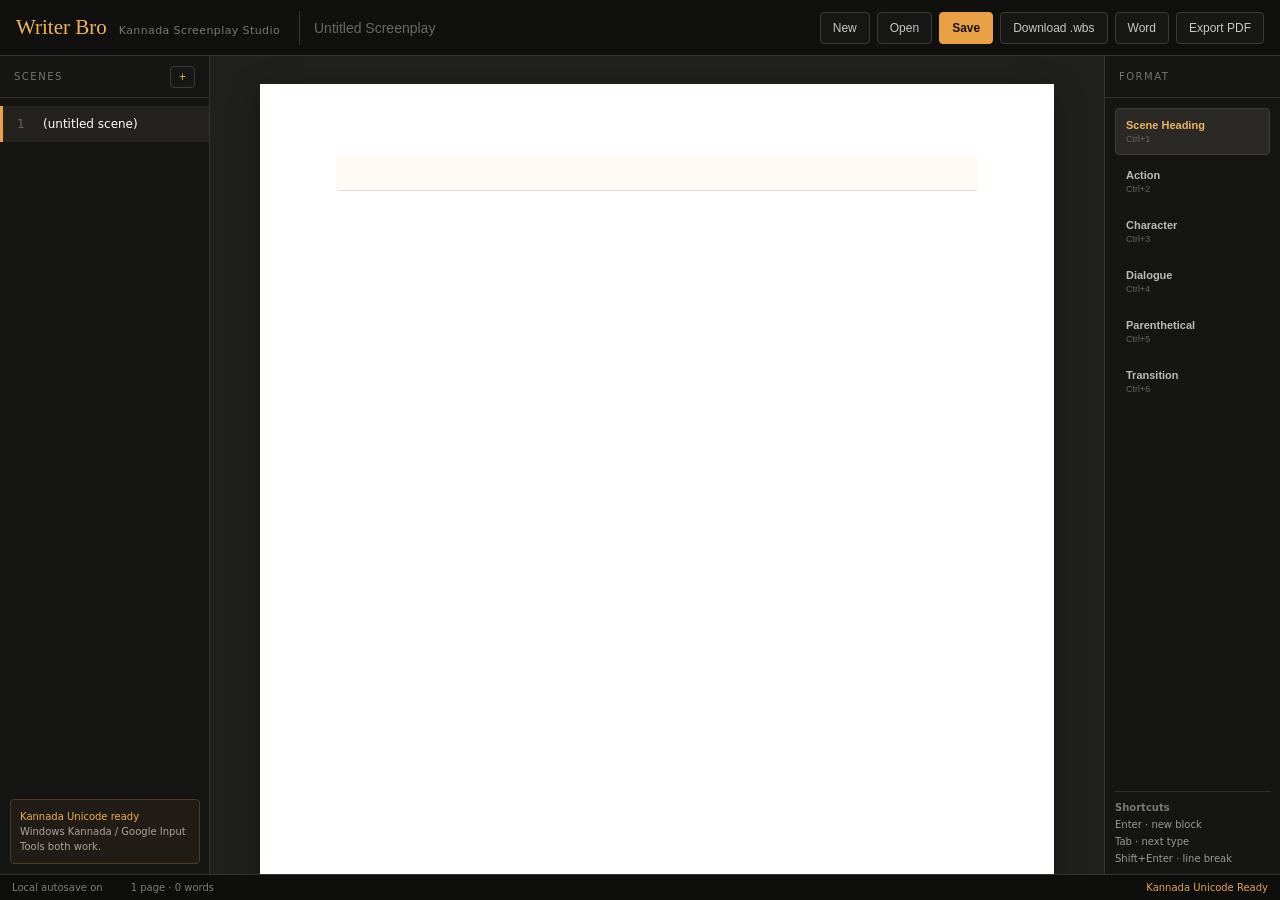
<file: index.html>
<!doctype html>
<html lang="kn">
<head>
  <meta charset="utf-8">
  <meta name="viewport" content="width=device-width,initial-scale=1">
  <meta name="theme-color" content="#121212">
  <title>Writer Bro — Kannada Screenplay Studio</title>
  <link rel="manifest" href="manifest.json">
  <link rel="stylesheet" href="style.css">
</head>
<body>
<header class="topbar">
  <div class="brand"><span>Writer Bro</span><small>Kannada Screenplay Studio</small></div>
  <input id="title" class="title" placeholder="Untitled Screenplay" aria-label="Script title">
  <div class="top-actions">
    <button id="newBtn">New</button><button id="openBtn">Open</button><button id="saveBtn" class="primary">Save</button>
    <button id="wbsBtn">Download .wbs</button><button id="wordBtn">Word</button><button id="pdfBtn">Export PDF</button>
  </div>
</header>
<div class="app">
  <aside class="sidebar left">
    <div class="side-head"><span>SCENES</span><button id="addScene" title="Add scene">+</button></div>
    <div id="sceneList" class="scene-list"></div>
    <div class="left-foot"><div class="tip">Kannada Unicode ready<br><span>Windows Kannada / Google Input Tools both work.</span></div></div>
  </aside>
  <main id="workspace" class="workspace">
    <div id="pages" class="pages"></div>
  </main>
  <aside class="sidebar right">
    <div class="side-head"><span>FORMAT</span></div>
    <div class="format-list">
      <button data-type="scene" class="fmt active"><b>Scene Heading</b><small>Ctrl+1</small></button>
      <button data-type="action" class="fmt"><b>Action</b><small>Ctrl+2</small></button>
      <button data-type="character" class="fmt"><b>Character</b><small>Ctrl+3</small></button>
      <button data-type="dialogue" class="fmt"><b>Dialogue</b><small>Ctrl+4</small></button>
      <button data-type="parenthetical" class="fmt"><b>Parenthetical</b><small>Ctrl+5</small></button>
      <button data-type="transition" class="fmt"><b>Transition</b><small>Ctrl+6</small></button>
    </div>
    <div class="right-foot">
      <div><b>Shortcuts</b><span>Enter · new block</span><span>Tab · next type</span><span>Shift+Enter · line break</span></div>
    </div>
  </aside>
</div>
<footer class="status"><span id="saveState">Local autosave on</span><span id="stats">1 page · 0 words</span><span>Kannada Unicode Ready</span></footer>
<input id="fileInput" type="file" accept=".wbs,.json" hidden>
<script>
// Remove any service worker left by older Writer Bro builds so the editor always loads current files.
if ('serviceWorker' in navigator) {
  navigator.serviceWorker.getRegistrations().then(rs => rs.forEach(r => r.unregister())).catch(()=>{});
  if (window.caches) caches.keys().then(keys => Promise.all(keys.map(k => caches.delete(k)))).catch(()=>{});
}
</script>
<script src="app.js?v=20260913-01"></script>
</body>
</html>
</file>
<file: style.css>
*{box-sizing:border-box}html,body{margin:0;height:100%;font-family:"Noto Sans Kannada","Nirmala UI","Tunga",system-ui,sans-serif;color:#eee;background:#20201c}body{overflow:hidden}.topbar{height:56px;background:#10100f;border-bottom:1px solid #34332e;display:flex;align-items:center;gap:18px;padding:0 16px;position:relative;z-index:5}.brand{min-width:265px;display:flex;align-items:baseline;gap:12px}.brand span{font-family:Georgia,serif;font-size:21px;color:#f0b35b}.brand small{color:#777;font-size:11px;letter-spacing:.4px}.title{height:34px;flex:1;max-width:420px;background:transparent;border:0;border-left:1px solid #373630;padding:0 14px;color:#ddd;font-size:14px;outline:none}.title::placeholder{color:#696862}.top-actions{margin-left:auto;display:flex;gap:7px;flex-wrap:wrap}.top-actions button,.side-head button{background:#171715;border:1px solid #3b3a35;color:#c9c8c2;border-radius:4px;padding:8px 12px;font-size:12px;cursor:pointer}.top-actions button:hover{border-color:#68665e;color:#fff}.top-actions .primary{background:#eaa044;border-color:#eaa044;color:#17120a;font-weight:700}.app{height:calc(100vh - 82px);display:grid;grid-template-columns:210px 1fr 176px}.sidebar{background:#151514;border-right:1px solid #34332f;min-width:0}.sidebar.right{border-left:1px solid #34332f;border-right:0}.side-head{height:42px;border-bottom:1px solid #302f2b;display:flex;align-items:center;justify-content:space-between;padding:0 14px;color:#77756e;font-size:10px;letter-spacing:1.5px}.side-head button{padding:3px 8px;color:#e5a24d}.scene-list{padding:8px 0;overflow:auto;height:calc(100% - 126px)}.scene{padding:11px 14px;border-left:3px solid transparent;color:#b9b8b2;font-size:12px;cursor:pointer;display:flex;gap:8px}.scene:hover,.scene.selected{background:#23221f;border-left-color:#eaa044;color:#fff}.scene-num{color:#66645d;width:18px}.left-foot{position:absolute;bottom:26px;width:210px;padding:10px}.tip{border:1px solid #4b3b27;background:#211c15;color:#f0ad54;border-radius:4px;padding:9px;font-size:10px;line-height:1.5}.tip span{color:#aaa69d}.workspace{overflow:auto;scroll-behavior:smooth;padding:28px 34px 80px}.pages{width:794px;margin:0 auto;display:flex;flex-direction:column;gap:26px;align-items:center}.page{width:794px;min-height:1123px;height:1123px;background:#fff;color:#171717;box-shadow:0 8px 28px rgba(0,0,0,.35);padding:72px 76px 70px;position:relative}.page-number{position:absolute;bottom:24px;left:0;right:0;text-align:center;color:#aaa;font:11px Georgia,serif}.blocks{min-height:980px}.block{position:relative;margin:0 0 8px;padding:4px 0;outline:none;font-size:14px;line-height:1.58;white-space:pre-wrap;word-break:break-word;color:#171717;caret-color:#171717;-webkit-text-fill-color:#171717;opacity:1}.block:focus{background:rgba(238,177,91,.08);border-radius:2px}.block.scene{color:#111;opacity:1;font-weight:700;text-transform:uppercase;border-bottom:1px solid #ddd;padding-bottom:8px;margin-bottom:10px}.block.action{max-width:100%}.block.character{text-align:center;font-weight:700;text-transform:uppercase;margin:8px auto 0;max-width:360px}.block.dialogue{max-width:390px;margin:0 auto}.block.parenthetical{max-width:300px;margin:0 auto;font-style:italic}.block.transition{text-align:right;text-transform:uppercase;font-weight:700;margin-top:14px}.placeholder{color:#aaa}.format-list{padding:10px}.fmt{display:block;width:100%;text-align:left;background:transparent;border:1px solid transparent;color:#bbb;border-radius:4px;padding:10px 10px;margin-bottom:3px;cursor:pointer}.fmt:hover{background:#22211e}.fmt.active{background:#2a2926;border-color:#403e38;color:#f0b35b}.fmt b{display:block;font-size:11px;font-weight:600}.fmt small{display:block;margin-top:3px;color:#68665f;font-size:9px}.right-foot{position:absolute;bottom:26px;width:176px;padding:10px;color:#777;font-size:10px}.right-foot div{border-top:1px solid #302f2b;padding-top:10px}.right-foot span{display:block;color:#9b9992;margin-top:6px}.status{height:26px;background:#0e0e0d;border-top:1px solid #34332e;color:#7e7d76;font-size:10px;display:flex;align-items:center;gap:28px;padding:0 12px}.status span:last-child{margin-left:auto;color:#e6a34f}.empty{height:100%;display:flex;align-items:center;justify-content:center;color:#aaa}.empty-inner{text-align:center}.empty-inner h2{font-family:Georgia,serif;color:#d9d6cd;font-weight:400}.empty-inner p{font-size:12px;color:#777}.hidden{display:none}@media(max-width:1000px){.app{grid-template-columns:180px 1fr 150px}.brand{min-width:190px}.pages{transform-origin:top center}.workspace{padding:20px}.page{transform:scale(.85);margin-bottom:-160px}.pages{width:675px}.sidebar.right{display:none}}@media(max-width:700px){body{overflow:auto}.topbar{height:auto;min-height:56px;flex-wrap:wrap}.brand{min-width:150px}.title{order:3;flex-basis:100%;max-width:none;border-left:0;border-top:1px solid #292824}.app{height:calc(100vh - 100px);grid-template-columns:1fr}.sidebar.left{display:none}.workspace{padding:12px}.pages{transform:none;width:100%}.page{width:min(794px,100%);height:auto;min-height:1123px;padding:45px 38px}.top-actions{gap:3px}.top-actions button{padding:7px}.status span:last-child{display:none}}
@media print{body{background:#fff;overflow:visible}.topbar,.sidebar,.status{display:none}.app{display:block;height:auto}.workspace{padding:0;overflow:visible}.pages{width:auto;gap:0}.page{box-shadow:none;break-after:page;margin:0;width:210mm;height:297mm;min-height:297mm;padding:18mm 20mm}.page:last-child{break-after:auto}.page-number{bottom:8mm}}
</file>
